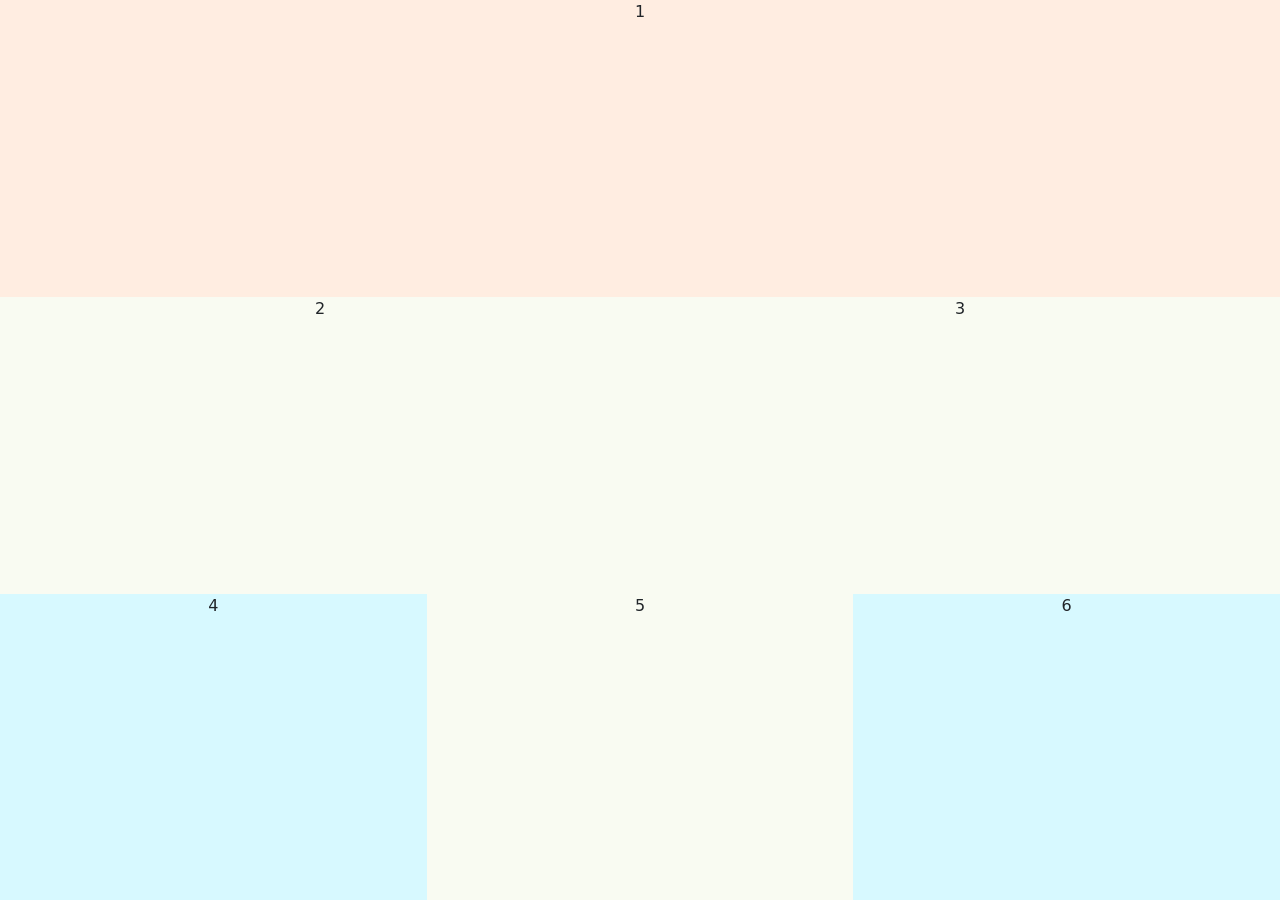
<file: EJ Bootstrap/index.html>
<!DOCTYPE html>
<html lang="en">

<head>
    <meta charset="UTF-8">
    <meta name="viewport" content="width=device-width, initial-scale=1.0">
    <title> Página Web </title>
    <link rel="stylesheet" href="css/bootstrap.css">
    <link rel="stylesheet" href="css/estilos.css">
</head>

<body>
    <div class="container-fluid"> 
        
        <header class="row">
            <section id="uno" class="col">
                1
            </section>
        </header>

        <div class="row">
            <div id="dos" class="col">
                2
            </div>

            <div id="tres" class="col">
                3
            </div>
        </div>   

        <footer id="foot" class="row">
            <section id="cuatro" class="col-xs-12 col-md-4"> 4 </section>
            <section id="cinco" class="col-xs-12 col-md-4"> 5 </section>
            <section id="seis" class="col-xs-12 col-md-4"> 6 </section>
        </footer>

    </div>
    
    <script src="js/bootstrap.js"> </script>
</body>

</html>
</file>
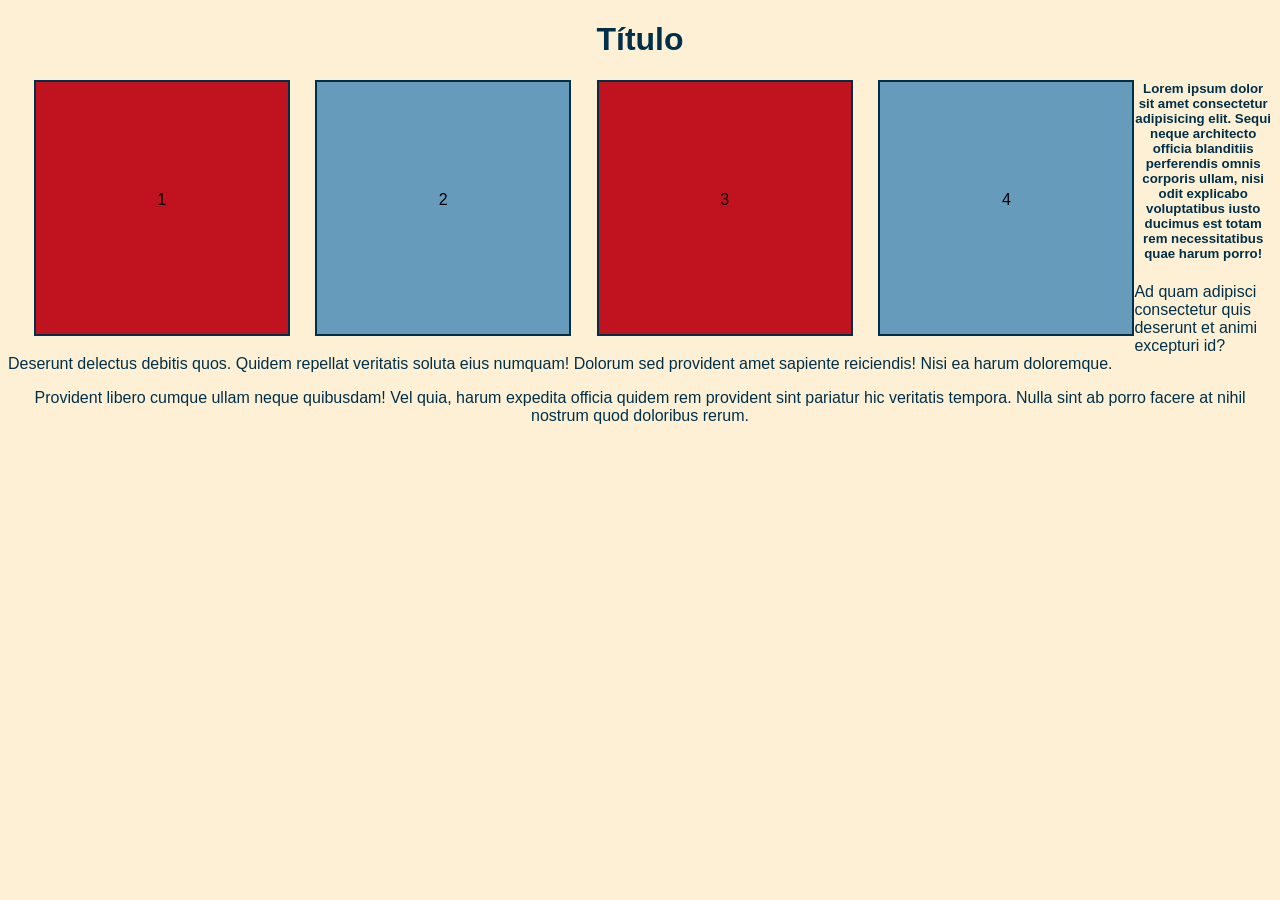
<file: EJ Css/index.html>
<!DOCTYPE html>
<html lang="en">
<head>
    <meta charset="UTF-8">
    <meta name="viewport" content="width=device-width, initial-scale=1.0">
    <title> Lab-3 </title>
    <link rel="stylesheet" href="css/estilos.css">
    <h1 class="centrado"> Título </h1>
</head>
<body>

    <div id="d1">1</div>
    <div>2</div>
    <div id="d3">3</div>
    <div>4</div>

    
    <!-- p*3>lorem -->
    <h5 id="uno" class="centrado">Lorem ipsum dolor sit amet consectetur adipisicing elit. Sequi neque architecto officia blanditiis perferendis omnis corporis ullam, nisi odit explicabo voluptatibus iusto ducimus est totam rem necessitatibus quae harum porro!</h5>
    <p>Ad quam adipisci consectetur quis deserunt et animi excepturi id? Deserunt delectus debitis quos. Quidem repellat veritatis soluta eius numquam! Dolorum sed provident amet sapiente reiciendis! Nisi ea harum doloremque.</p>
    <p class="centrado">Provident libero cumque ullam neque quibusdam! Vel quia, harum expedita officia quidem rem provident sint pariatur hic veritatis tempora. Nulla sint ab porro facere at nihil nostrum quod doloribus rerum.</p>
</body>
</html>
</file>
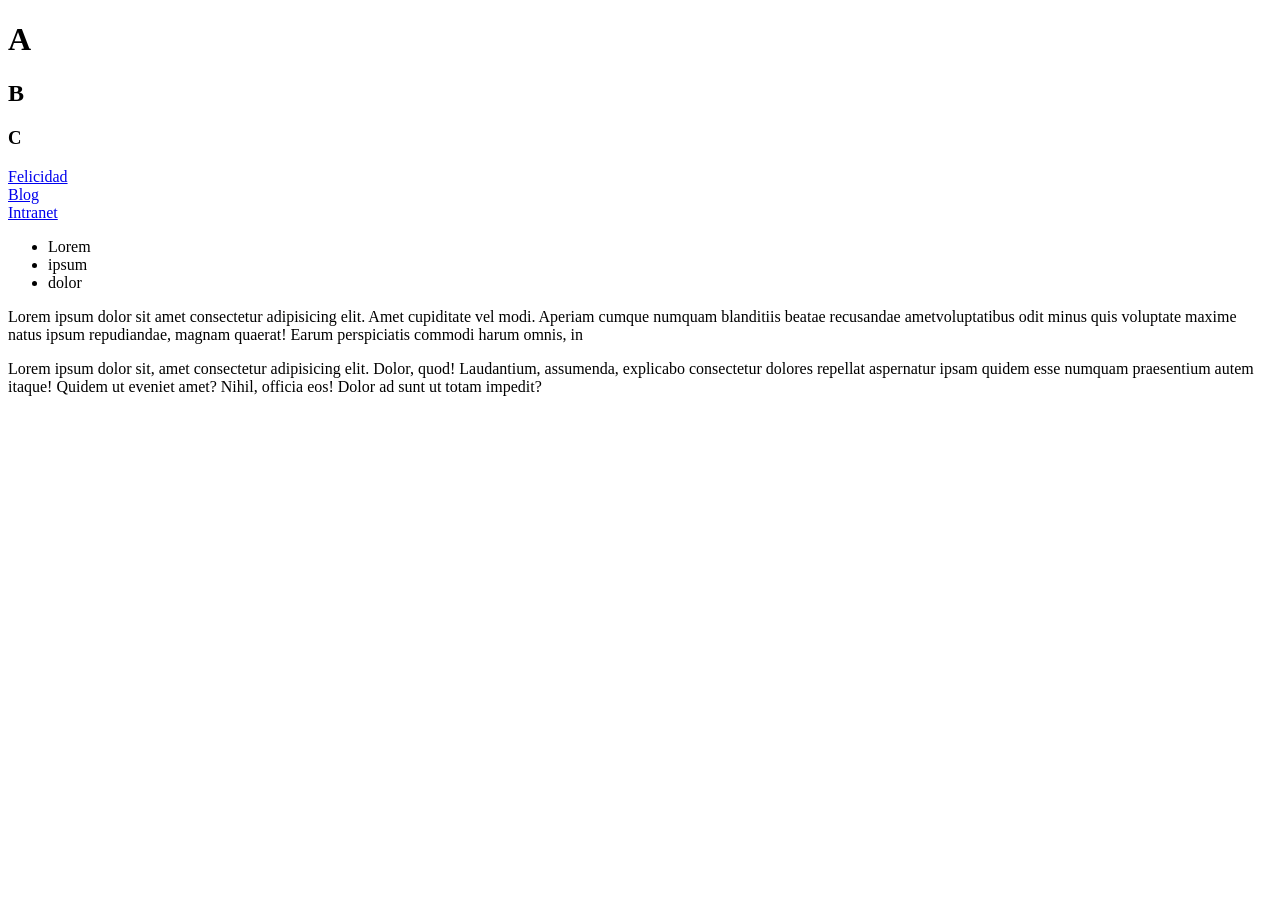
<file: EJ Introduccion/index.html>
<!DOCTYPE html>

<html lang="en">
  <head>
    <meta charset="UTF-8" />

    <meta name="viewport" content="width=device-width, initial-scale=1.0" />

    <title>Index</title>
  </head>

  <body>
    <h1>A</h1>

    <h2>B</h2>

    <h3>C</h3>

    <a href="https://futbol-11.com/" target="_blank"> Felicidad </a> <br />
    <a href="blog.html">Blog</a> <br />
    <a href="intranet/index.html">Intranet</a> <br />

    <ul>
      <li>Lorem</li>
      <li>ipsum</li>
      <li>dolor</li>
    </ul>

    <p>
      Lorem ipsum dolor sit amet consectetur adipisicing elit. Amet cupiditate
      vel modi. Aperiam cumque numquam blanditiis beatae recusandae
      ametvoluptatibus odit minus quis voluptate maxime natus ipsum repudiandae,
      magnam quaerat! Earum perspiciatis commodi harum omnis, in
    </p>

    <p>
      Lorem ipsum dolor sit, amet consectetur adipisicing elit. Dolor, quod!
      Laudantium, assumenda, explicabo consectetur dolores repellat aspernatur
      ipsam quidem esse numquam praesentium autem itaque! Quidem ut eveniet
      amet? Nihil, officia eos! Dolor ad sunt ut totam impedit?
    </p>
  </body>
</html>
</file>
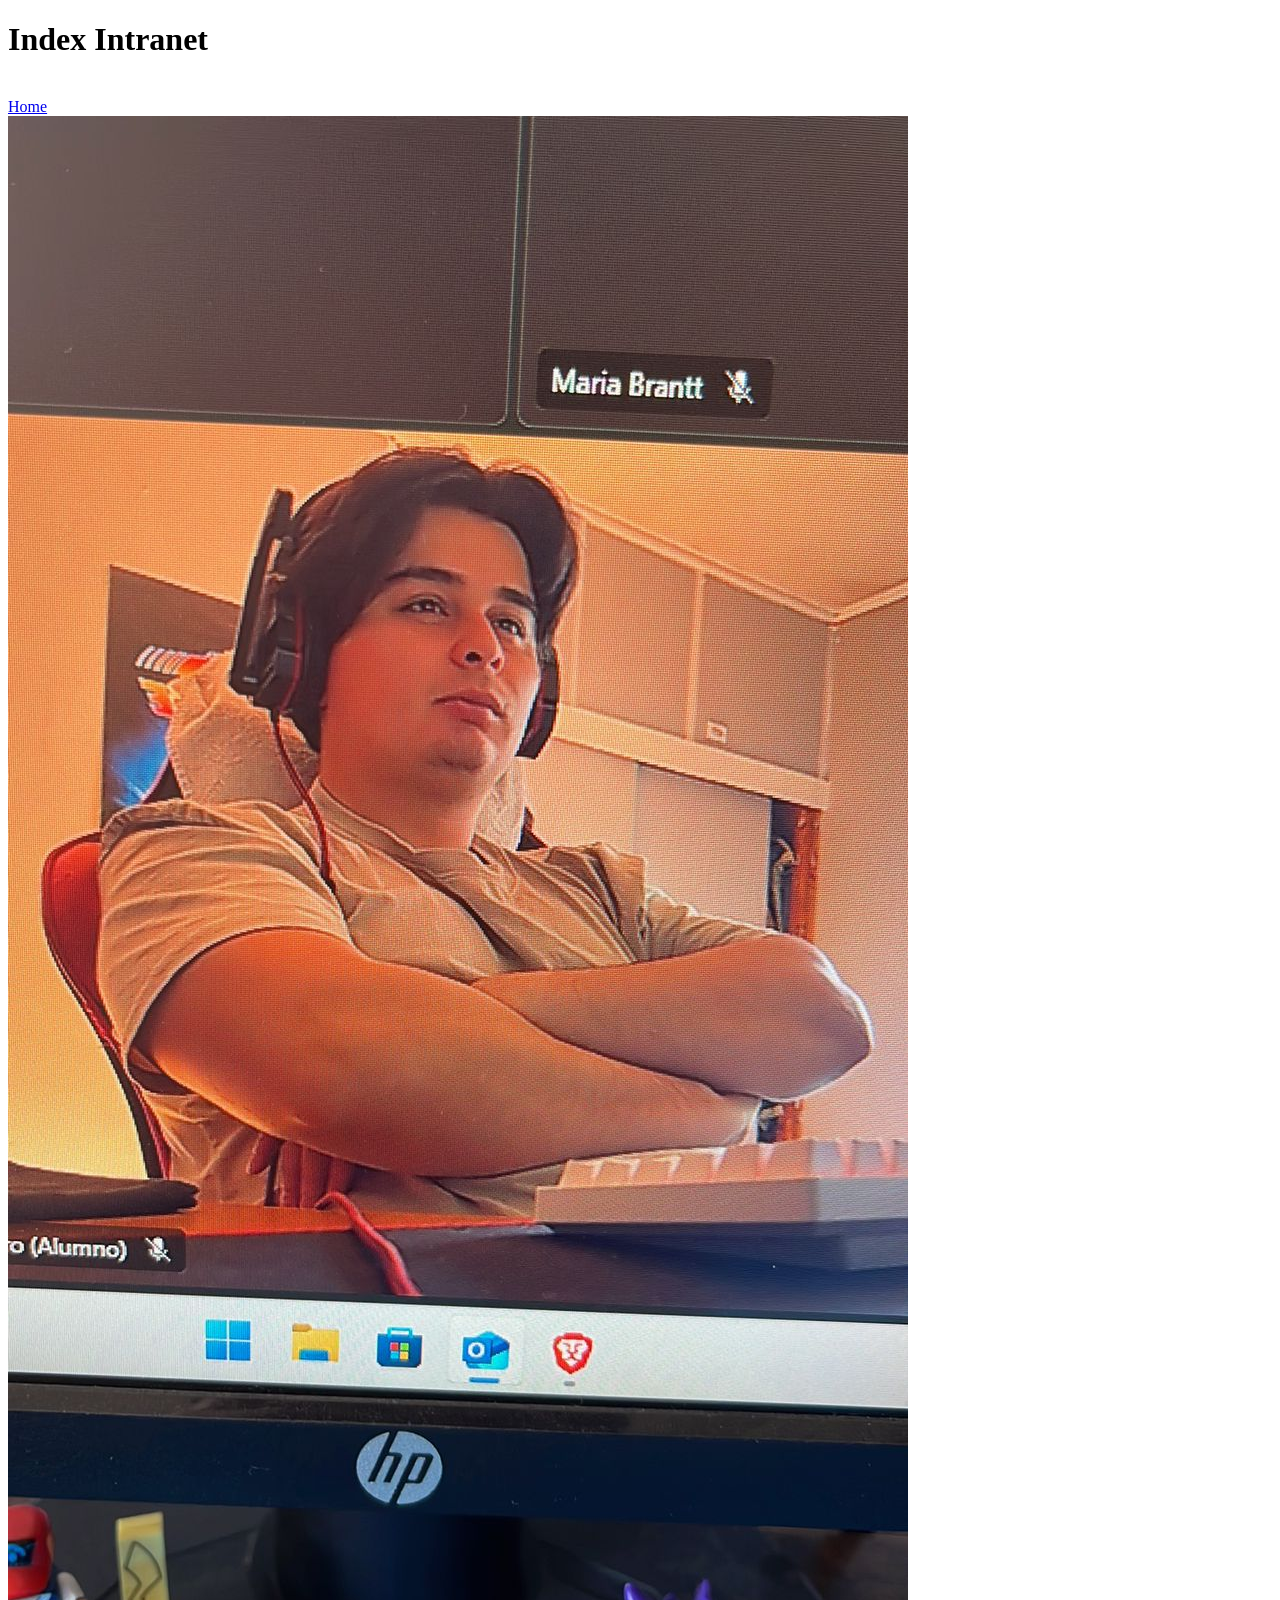
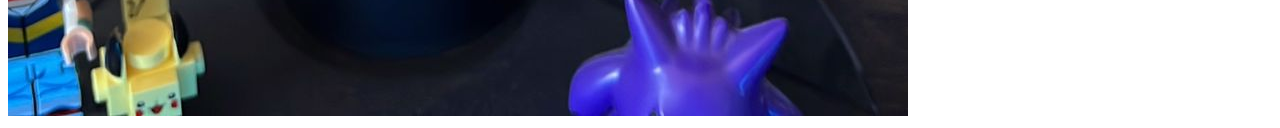
<file: EJ Introduccion/intranet/index.html>
<!DOCTYPE html>
<html lang="en">
  <head>
    <meta charset="UTF-8" />
    <meta name="viewport" content="width=device-width, initial-scale=1.0" />
    <title>Index Intranet</title>
  </head>
  <body>
    <h1>Index Intranet</h1> <br>
    <a href="../index.html">Home</a> <br>
    <img src="../img/Imagen de WhatsApp 2025-07-02 a las 08.31.48_44ec0b1c.jpg" alt="SEXY"> 

  </body>
</html>
</file>
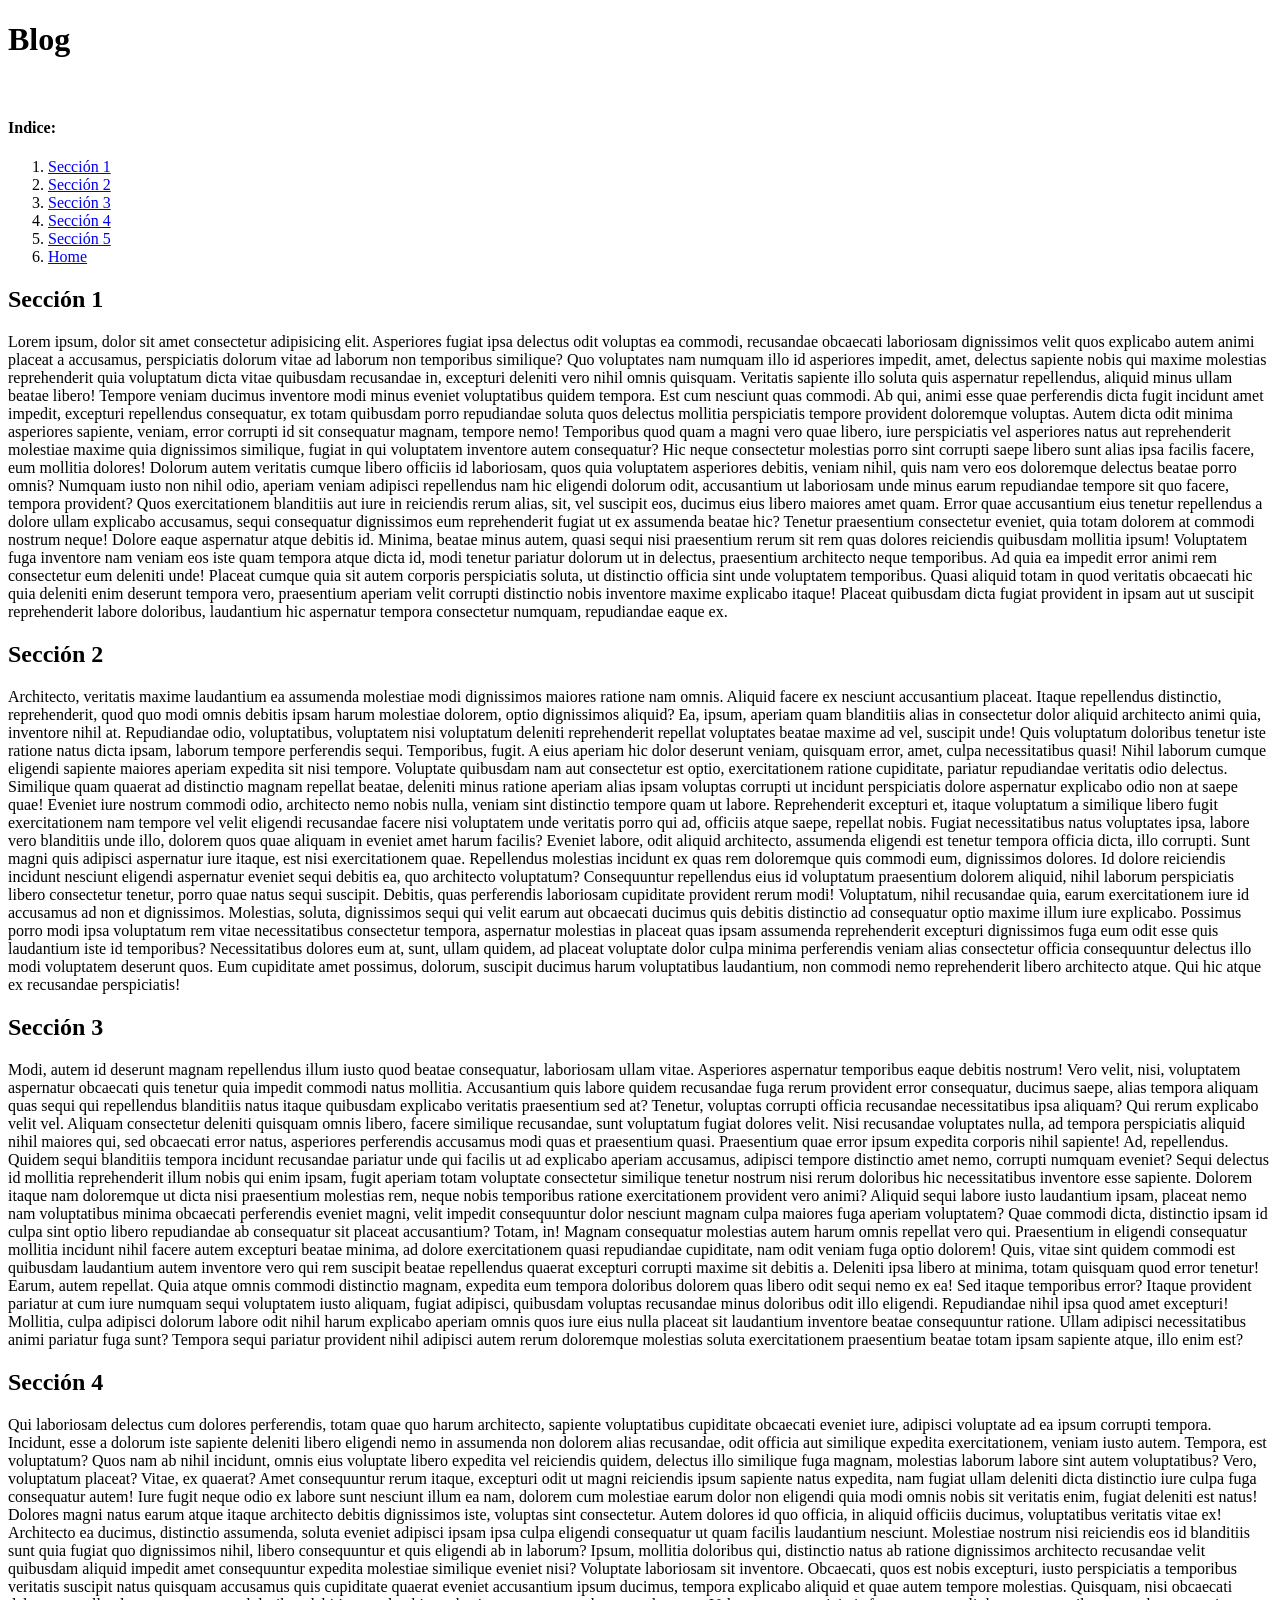
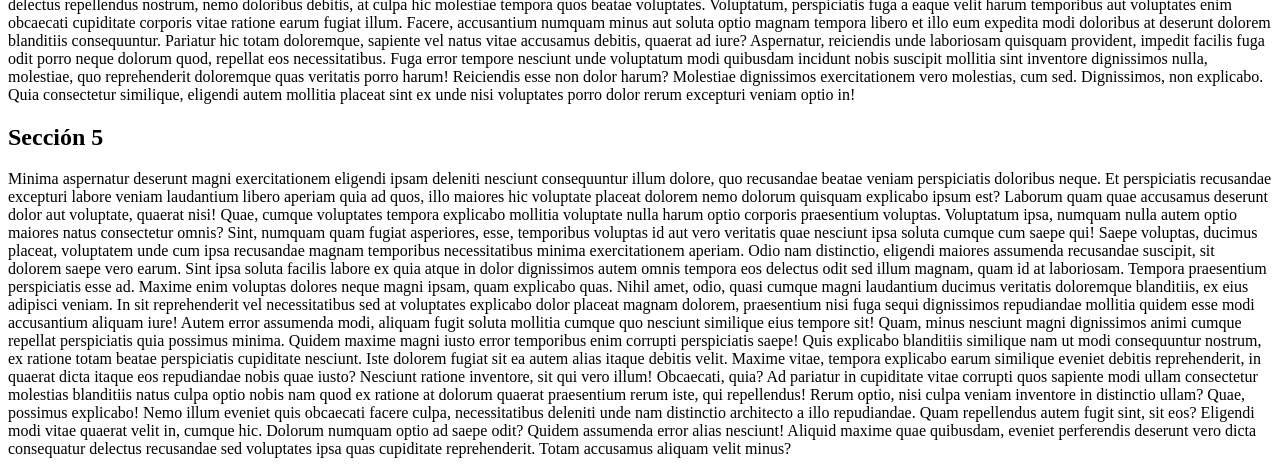
<file: EJ Introduccion/blog.html>
<!DOCTYPE html>
<html lang="en">
  <head>
    <meta charset="UTF-8" />
    <meta name="viewport" content="width=device-width, initial-scale=1.0" />
    <title>Blog</title>
  </head>
  <body>
    <h1>Blog</h1>
    <br />
    <h4>Indice:</h4>
    <ol>
      <li><a href="#seccion1">Sección 1</a> <br /></li>
      <li><a href="#seccion2">Sección 2</a> <br /></li>
      <li><a href="#seccion3">Sección 3</a> <br /></li>
      <li><a href="#seccion4">Sección 4</a> <br /></li>
      <li><a href="#seccion5">Sección 5</a> <br /></li>
      <li><a href="index.html"> Home </a></li>
    </ol>

    <!-- (p>lorem400)*5 -->
    <!-- alt+click en c/linea para crear multicursores (esc para salir)-->
    <h2 id="seccion1">Sección 1</h2>
    <p>
      Lorem ipsum, dolor sit amet consectetur adipisicing elit. Asperiores
      fugiat ipsa delectus odit voluptas ea commodi, recusandae obcaecati
      laboriosam dignissimos velit quos explicabo autem animi placeat a
      accusamus, perspiciatis dolorum vitae ad laborum non temporibus similique?
      Quo voluptates nam numquam illo id asperiores impedit, amet, delectus
      sapiente nobis qui maxime molestias reprehenderit quia voluptatum dicta
      vitae quibusdam recusandae in, excepturi deleniti vero nihil omnis
      quisquam. Veritatis sapiente illo soluta quis aspernatur repellendus,
      aliquid minus ullam beatae libero! Tempore veniam ducimus inventore modi
      minus eveniet voluptatibus quidem tempora. Est cum nesciunt quas commodi.
      Ab qui, animi esse quae perferendis dicta fugit incidunt amet impedit,
      excepturi repellendus consequatur, ex totam quibusdam porro repudiandae
      soluta quos delectus mollitia perspiciatis tempore provident doloremque
      voluptas. Autem dicta odit minima asperiores sapiente, veniam, error
      corrupti id sit consequatur magnam, tempore nemo! Temporibus quod quam a
      magni vero quae libero, iure perspiciatis vel asperiores natus aut
      reprehenderit molestiae maxime quia dignissimos similique, fugiat in qui
      voluptatem inventore autem consequatur? Hic neque consectetur molestias
      porro sint corrupti saepe libero sunt alias ipsa facilis facere, eum
      mollitia dolores! Dolorum autem veritatis cumque libero officiis id
      laboriosam, quos quia voluptatem asperiores debitis, veniam nihil, quis
      nam vero eos doloremque delectus beatae porro omnis? Numquam iusto non
      nihil odio, aperiam veniam adipisci repellendus nam hic eligendi dolorum
      odit, accusantium ut laboriosam unde minus earum repudiandae tempore sit
      quo facere, tempora provident? Quos exercitationem blanditiis aut iure in
      reiciendis rerum alias, sit, vel suscipit eos, ducimus eius libero maiores
      amet quam. Error quae accusantium eius tenetur repellendus a dolore ullam
      explicabo accusamus, sequi consequatur dignissimos eum reprehenderit
      fugiat ut ex assumenda beatae hic? Tenetur praesentium consectetur
      eveniet, quia totam dolorem at commodi nostrum neque! Dolore eaque
      aspernatur atque debitis id. Minima, beatae minus autem, quasi sequi nisi
      praesentium rerum sit rem quas dolores reiciendis quibusdam mollitia
      ipsum! Voluptatem fuga inventore nam veniam eos iste quam tempora atque
      dicta id, modi tenetur pariatur dolorum ut in delectus, praesentium
      architecto neque temporibus. Ad quia ea impedit error animi rem
      consectetur eum deleniti unde! Placeat cumque quia sit autem corporis
      perspiciatis soluta, ut distinctio officia sint unde voluptatem
      temporibus. Quasi aliquid totam in quod veritatis obcaecati hic quia
      deleniti enim deserunt tempora vero, praesentium aperiam velit corrupti
      distinctio nobis inventore maxime explicabo itaque! Placeat quibusdam
      dicta fugiat provident in ipsam aut ut suscipit reprehenderit labore
      doloribus, laudantium hic aspernatur tempora consectetur numquam,
      repudiandae eaque ex.
    </p>
    <h2 id="seccion2">Sección 2</h2>
    <p>
      Architecto, veritatis maxime laudantium ea assumenda molestiae modi
      dignissimos maiores ratione nam omnis. Aliquid facere ex nesciunt
      accusantium placeat. Itaque repellendus distinctio, reprehenderit, quod
      quo modi omnis debitis ipsam harum molestiae dolorem, optio dignissimos
      aliquid? Ea, ipsum, aperiam quam blanditiis alias in consectetur dolor
      aliquid architecto animi quia, inventore nihil at. Repudiandae odio,
      voluptatibus, voluptatem nisi voluptatum deleniti reprehenderit repellat
      voluptates beatae maxime ad vel, suscipit unde! Quis voluptatum doloribus
      tenetur iste ratione natus dicta ipsam, laborum tempore perferendis sequi.
      Temporibus, fugit. A eius aperiam hic dolor deserunt veniam, quisquam
      error, amet, culpa necessitatibus quasi! Nihil laborum cumque eligendi
      sapiente maiores aperiam expedita sit nisi tempore. Voluptate quibusdam
      nam aut consectetur est optio, exercitationem ratione cupiditate, pariatur
      repudiandae veritatis odio delectus. Similique quam quaerat ad distinctio
      magnam repellat beatae, deleniti minus ratione aperiam alias ipsam
      voluptas corrupti ut incidunt perspiciatis dolore aspernatur explicabo
      odio non at saepe quae! Eveniet iure nostrum commodi odio, architecto nemo
      nobis nulla, veniam sint distinctio tempore quam ut labore. Reprehenderit
      excepturi et, itaque voluptatum a similique libero fugit exercitationem
      nam tempore vel velit eligendi recusandae facere nisi voluptatem unde
      veritatis porro qui ad, officiis atque saepe, repellat nobis. Fugiat
      necessitatibus natus voluptates ipsa, labore vero blanditiis unde illo,
      dolorem quos quae aliquam in eveniet amet harum facilis? Eveniet labore,
      odit aliquid architecto, assumenda eligendi est tenetur tempora officia
      dicta, illo corrupti. Sunt magni quis adipisci aspernatur iure itaque, est
      nisi exercitationem quae. Repellendus molestias incidunt ex quas rem
      doloremque quis commodi eum, dignissimos dolores. Id dolore reiciendis
      incidunt nesciunt eligendi aspernatur eveniet sequi debitis ea, quo
      architecto voluptatum? Consequuntur repellendus eius id voluptatum
      praesentium dolorem aliquid, nihil laborum perspiciatis libero consectetur
      tenetur, porro quae natus sequi suscipit. Debitis, quas perferendis
      laboriosam cupiditate provident rerum modi! Voluptatum, nihil recusandae
      quia, earum exercitationem iure id accusamus ad non et dignissimos.
      Molestias, soluta, dignissimos sequi qui velit earum aut obcaecati ducimus
      quis debitis distinctio ad consequatur optio maxime illum iure explicabo.
      Possimus porro modi ipsa voluptatum rem vitae necessitatibus consectetur
      tempora, aspernatur molestias in placeat quas ipsam assumenda
      reprehenderit excepturi dignissimos fuga eum odit esse quis laudantium
      iste id temporibus? Necessitatibus dolores eum at, sunt, ullam quidem, ad
      placeat voluptate dolor culpa minima perferendis veniam alias consectetur
      officia consequuntur delectus illo modi voluptatem deserunt quos. Eum
      cupiditate amet possimus, dolorum, suscipit ducimus harum voluptatibus
      laudantium, non commodi nemo reprehenderit libero architecto atque. Qui
      hic atque ex recusandae perspiciatis!
    </p>
    <h2 id="seccion3">Sección 3</h2>
    <p>
      Modi, autem id deserunt magnam repellendus illum iusto quod beatae
      consequatur, laboriosam ullam vitae. Asperiores aspernatur temporibus
      eaque debitis nostrum! Vero velit, nisi, voluptatem aspernatur obcaecati
      quis tenetur quia impedit commodi natus mollitia. Accusantium quis labore
      quidem recusandae fuga rerum provident error consequatur, ducimus saepe,
      alias tempora aliquam quas sequi qui repellendus blanditiis natus itaque
      quibusdam explicabo veritatis praesentium sed at? Tenetur, voluptas
      corrupti officia recusandae necessitatibus ipsa aliquam? Qui rerum
      explicabo velit vel. Aliquam consectetur deleniti quisquam omnis libero,
      facere similique recusandae, sunt voluptatum fugiat dolores velit. Nisi
      recusandae voluptates nulla, ad tempora perspiciatis aliquid nihil maiores
      qui, sed obcaecati error natus, asperiores perferendis accusamus modi quas
      et praesentium quasi. Praesentium quae error ipsum expedita corporis nihil
      sapiente! Ad, repellendus. Quidem sequi blanditiis tempora incidunt
      recusandae pariatur unde qui facilis ut ad explicabo aperiam accusamus,
      adipisci tempore distinctio amet nemo, corrupti numquam eveniet? Sequi
      delectus id mollitia reprehenderit illum nobis qui enim ipsam, fugit
      aperiam totam voluptate consectetur similique tenetur nostrum nisi rerum
      doloribus hic necessitatibus inventore esse sapiente. Dolorem itaque nam
      doloremque ut dicta nisi praesentium molestias rem, neque nobis temporibus
      ratione exercitationem provident vero animi? Aliquid sequi labore iusto
      laudantium ipsam, placeat nemo nam voluptatibus minima obcaecati
      perferendis eveniet magni, velit impedit consequuntur dolor nesciunt
      magnam culpa maiores fuga aperiam voluptatem? Quae commodi dicta,
      distinctio ipsam id culpa sint optio libero repudiandae ab consequatur sit
      placeat accusantium? Totam, in! Magnam consequatur molestias autem harum
      omnis repellat vero qui. Praesentium in eligendi consequatur mollitia
      incidunt nihil facere autem excepturi beatae minima, ad dolore
      exercitationem quasi repudiandae cupiditate, nam odit veniam fuga optio
      dolorem! Quis, vitae sint quidem commodi est quibusdam laudantium autem
      inventore vero qui rem suscipit beatae repellendus quaerat excepturi
      corrupti maxime sit debitis a. Deleniti ipsa libero at minima, totam
      quisquam quod error tenetur! Earum, autem repellat. Quia atque omnis
      commodi distinctio magnam, expedita eum tempora doloribus dolorem quas
      libero odit sequi nemo ex ea! Sed itaque temporibus error? Itaque
      provident pariatur at cum iure numquam sequi voluptatem iusto aliquam,
      fugiat adipisci, quibusdam voluptas recusandae minus doloribus odit illo
      eligendi. Repudiandae nihil ipsa quod amet excepturi! Mollitia, culpa
      adipisci dolorum labore odit nihil harum explicabo aperiam omnis quos iure
      eius nulla placeat sit laudantium inventore beatae consequuntur ratione.
      Ullam adipisci necessitatibus animi pariatur fuga sunt? Tempora sequi
      pariatur provident nihil adipisci autem rerum doloremque molestias soluta
      exercitationem praesentium beatae totam ipsam sapiente atque, illo enim
      est?
    </p>
    <h2 id="seccion4">Sección 4</h2>
    <p>
      Qui laboriosam delectus cum dolores perferendis, totam quae quo harum
      architecto, sapiente voluptatibus cupiditate obcaecati eveniet iure,
      adipisci voluptate ad ea ipsum corrupti tempora. Incidunt, esse a dolorum
      iste sapiente deleniti libero eligendi nemo in assumenda non dolorem alias
      recusandae, odit officia aut similique expedita exercitationem, veniam
      iusto autem. Tempora, est voluptatum? Quos nam ab nihil incidunt, omnis
      eius voluptate libero expedita vel reiciendis quidem, delectus illo
      similique fuga magnam, molestias laborum labore sint autem voluptatibus?
      Vero, voluptatum placeat? Vitae, ex quaerat? Amet consequuntur rerum
      itaque, excepturi odit ut magni reiciendis ipsum sapiente natus expedita,
      nam fugiat ullam deleniti dicta distinctio iure culpa fuga consequatur
      autem! Iure fugit neque odio ex labore sunt nesciunt illum ea nam, dolorem
      cum molestiae earum dolor non eligendi quia modi omnis nobis sit veritatis
      enim, fugiat deleniti est natus! Dolores magni natus earum atque itaque
      architecto debitis dignissimos iste, voluptas sint consectetur. Autem
      dolores id quo officia, in aliquid officiis ducimus, voluptatibus
      veritatis vitae ex! Architecto ea ducimus, distinctio assumenda, soluta
      eveniet adipisci ipsam ipsa culpa eligendi consequatur ut quam facilis
      laudantium nesciunt. Molestiae nostrum nisi reiciendis eos id blanditiis
      sunt quia fugiat quo dignissimos nihil, libero consequuntur et quis
      eligendi ab in laborum? Ipsum, mollitia doloribus qui, distinctio natus ab
      ratione dignissimos architecto recusandae velit quibusdam aliquid impedit
      amet consequuntur expedita molestiae similique eveniet nisi? Voluptate
      laboriosam sit inventore. Obcaecati, quos est nobis excepturi, iusto
      perspiciatis a temporibus veritatis suscipit natus quisquam accusamus quis
      cupiditate quaerat eveniet accusantium ipsum ducimus, tempora explicabo
      aliquid et quae autem tempore molestias. Quisquam, nisi obcaecati delectus
      repellendus nostrum, nemo doloribus debitis, at culpa hic molestiae
      tempora quos beatae voluptates. Voluptatum, perspiciatis fuga a eaque
      velit harum temporibus aut voluptates enim obcaecati cupiditate corporis
      vitae ratione earum fugiat illum. Facere, accusantium numquam minus aut
      soluta optio magnam tempora libero et illo eum expedita modi doloribus at
      deserunt dolorem blanditiis consequuntur. Pariatur hic totam doloremque,
      sapiente vel natus vitae accusamus debitis, quaerat ad iure? Aspernatur,
      reiciendis unde laboriosam quisquam provident, impedit facilis fuga odit
      porro neque dolorum quod, repellat eos necessitatibus. Fuga error tempore
      nesciunt unde voluptatum modi quibusdam incidunt nobis suscipit mollitia
      sint inventore dignissimos nulla, molestiae, quo reprehenderit doloremque
      quas veritatis porro harum! Reiciendis esse non dolor harum? Molestiae
      dignissimos exercitationem vero molestias, cum sed. Dignissimos, non
      explicabo. Quia consectetur similique, eligendi autem mollitia placeat
      sint ex unde nisi voluptates porro dolor rerum excepturi veniam optio in!
    </p>
    <h2 id="seccion5">Sección 5</h2>
    <p>
      Minima aspernatur deserunt magni exercitationem eligendi ipsam deleniti
      nesciunt consequuntur illum dolore, quo recusandae beatae veniam
      perspiciatis doloribus neque. Et perspiciatis recusandae excepturi labore
      veniam laudantium libero aperiam quia ad quos, illo maiores hic voluptate
      placeat dolorem nemo dolorum quisquam explicabo ipsum est? Laborum quam
      quae accusamus deserunt dolor aut voluptate, quaerat nisi! Quae, cumque
      voluptates tempora explicabo mollitia voluptate nulla harum optio corporis
      praesentium voluptas. Voluptatum ipsa, numquam nulla autem optio maiores
      natus consectetur omnis? Sint, numquam quam fugiat asperiores, esse,
      temporibus voluptas id aut vero veritatis quae nesciunt ipsa soluta cumque
      cum saepe qui! Saepe voluptas, ducimus placeat, voluptatem unde cum ipsa
      recusandae magnam temporibus necessitatibus minima exercitationem aperiam.
      Odio nam distinctio, eligendi maiores assumenda recusandae suscipit, sit
      dolorem saepe vero earum. Sint ipsa soluta facilis labore ex quia atque in
      dolor dignissimos autem omnis tempora eos delectus odit sed illum magnam,
      quam id at laboriosam. Tempora praesentium perspiciatis esse ad. Maxime
      enim voluptas dolores neque magni ipsam, quam explicabo quas. Nihil amet,
      odio, quasi cumque magni laudantium ducimus veritatis doloremque
      blanditiis, ex eius adipisci veniam. In sit reprehenderit vel
      necessitatibus sed at voluptates explicabo dolor placeat magnam dolorem,
      praesentium nisi fuga sequi dignissimos repudiandae mollitia quidem esse
      modi accusantium aliquam iure! Autem error assumenda modi, aliquam fugit
      soluta mollitia cumque quo nesciunt similique eius tempore sit! Quam,
      minus nesciunt magni dignissimos animi cumque repellat perspiciatis quia
      possimus minima. Quidem maxime magni iusto error temporibus enim corrupti
      perspiciatis saepe! Quis explicabo blanditiis similique nam ut modi
      consequuntur nostrum, ex ratione totam beatae perspiciatis cupiditate
      nesciunt. Iste dolorem fugiat sit ea autem alias itaque debitis velit.
      Maxime vitae, tempora explicabo earum similique eveniet debitis
      reprehenderit, in quaerat dicta itaque eos repudiandae nobis quae iusto?
      Nesciunt ratione inventore, sit qui vero illum! Obcaecati, quia? Ad
      pariatur in cupiditate vitae corrupti quos sapiente modi ullam consectetur
      molestias blanditiis natus culpa optio nobis nam quod ex ratione at
      dolorum quaerat praesentium rerum iste, qui repellendus! Rerum optio, nisi
      culpa veniam inventore in distinctio ullam? Quae, possimus explicabo! Nemo
      illum eveniet quis obcaecati facere culpa, necessitatibus deleniti unde
      nam distinctio architecto a illo repudiandae. Quam repellendus autem fugit
      sint, sit eos? Eligendi modi vitae quaerat velit in, cumque hic. Dolorum
      numquam optio ad saepe odit? Quidem assumenda error alias nesciunt!
      Aliquid maxime quae quibusdam, eveniet perferendis deserunt vero dicta
      consequatur delectus recusandae sed voluptates ipsa quas cupiditate
      reprehenderit. Totam accusamus aliquam velit minus?
    </p>
  </body>
</html>
</file>
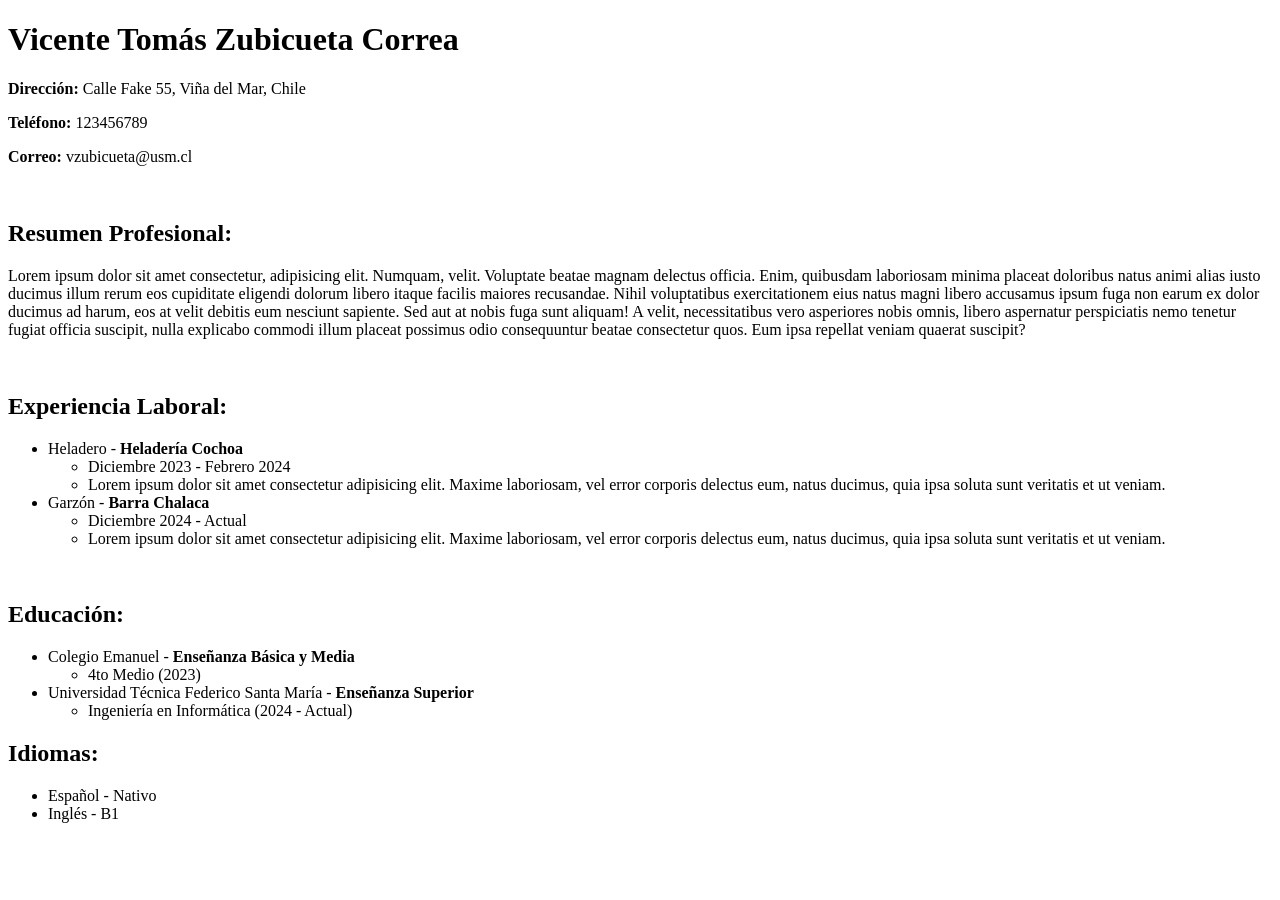
<file: Lab 1/mi_cv.html>
<!DOCTYPE html>
<html lang="en">

<head>
    <meta charset="UTF-8" />
    <meta name="viewport" content="width=device-width, initial-scale=1.0" />
    <title> CV Vicente Zubicueta </title>
</head>

<body>
    <h1> Vicente Tomás Zubicueta Correa </h1>
    <p> <strong> Dirección: </strong> Calle Fake 55, Viña del Mar, Chile </p>
    <p> <strong> Teléfono: </strong> 123456789 </p>
    <p> <strong> Correo: </strong> vzubicueta@usm.cl </p>

    <br>

    <h2> Resumen Profesional: </h2>
    <p>Lorem ipsum dolor sit amet consectetur, adipisicing elit. Numquam, velit. Voluptate beatae magnam delectus officia. Enim, quibusdam laboriosam minima placeat doloribus natus animi alias iusto ducimus illum rerum eos cupiditate eligendi dolorum libero itaque facilis maiores recusandae. Nihil voluptatibus exercitationem eius natus magni libero accusamus ipsum fuga non earum ex dolor ducimus ad harum, eos at velit debitis eum nesciunt sapiente. Sed aut at nobis fuga sunt aliquam! A velit, necessitatibus vero asperiores nobis omnis, libero aspernatur perspiciatis nemo tenetur fugiat officia suscipit, nulla explicabo commodi illum placeat possimus odio consequuntur beatae consectetur quos. Eum ipsa repellat veniam quaerat suscipit?
    </p>

    <br>

    <h2> Experiencia Laboral: </h2>
    <ul> 
        <li> Heladero - <strong>Heladería Cochoa</strong> </li>
            <ul> 
                <li> Diciembre 2023 - Febrero 2024 </li>
                <li> Lorem ipsum dolor sit amet consectetur adipisicing elit. Maxime laboriosam, vel error corporis delectus eum, natus ducimus, quia ipsa soluta sunt veritatis et ut veniam.</li>
            </ul>
        <li> Garzón - <strong>Barra Chalaca</strong> </li>
            <ul> 
                <li> Diciembre 2024 - Actual </li>
                <li> Lorem ipsum dolor sit amet consectetur adipisicing elit. Maxime laboriosam, vel error corporis delectus eum, natus ducimus, quia ipsa soluta sunt veritatis et ut veniam.</li>
            </ul>    
    </ul>

    <br>

    <h2> Educación: </h2>
    <ul> 
        <li> Colegio Emanuel - <strong>Enseñanza Básica y Media</strong>  </li>
        <ul> 
            <li> 4to Medio (2023)  </li>
        </ul>
        <li> Universidad Técnica Federico Santa María - <strong>Enseñanza Superior</strong>  </li>   
        <ul> 
            <li> Ingeniería en Informática (2024 - Actual)  </li>
        </ul>   
    </ul>

    <h2> Idiomas: </h2>
    <ul>
        <li>Español - Nativo</li>
        <li>Inglés - B1</li>
    </ul>


</body>

</html>
</file>
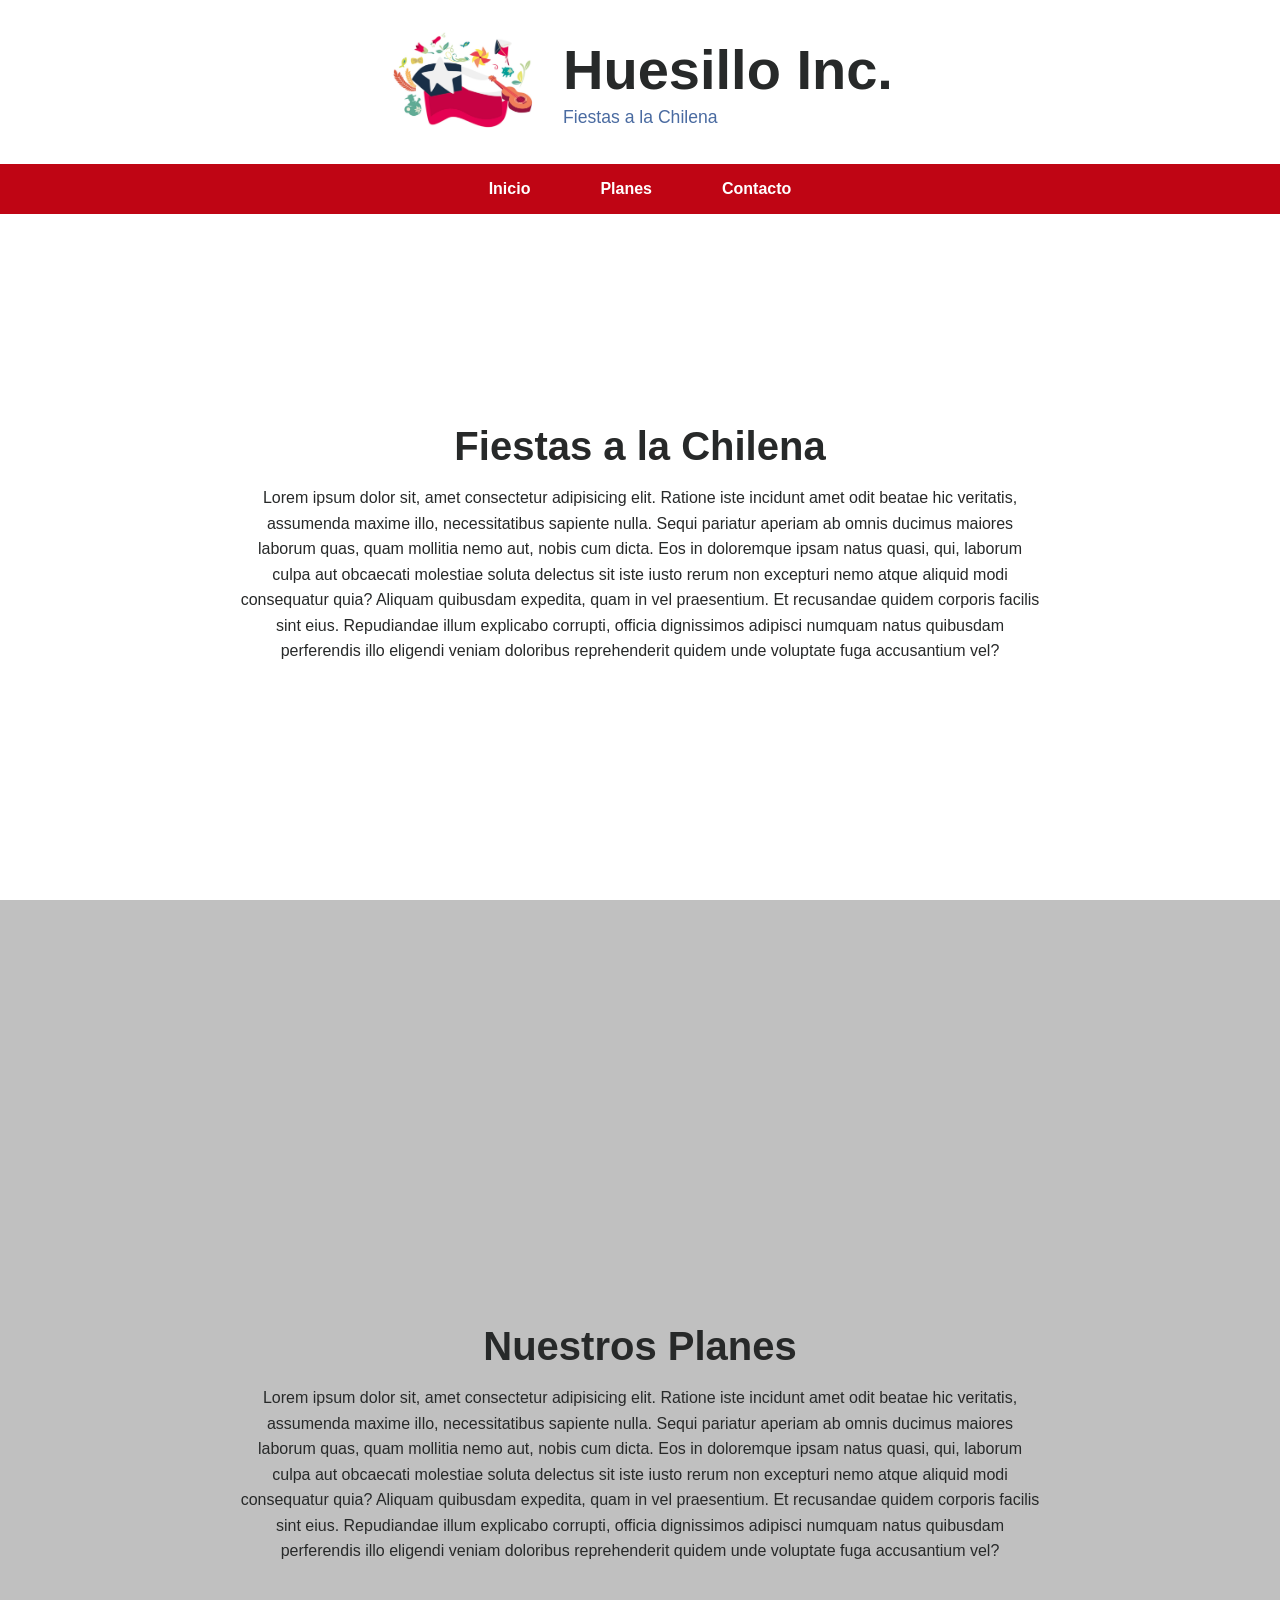
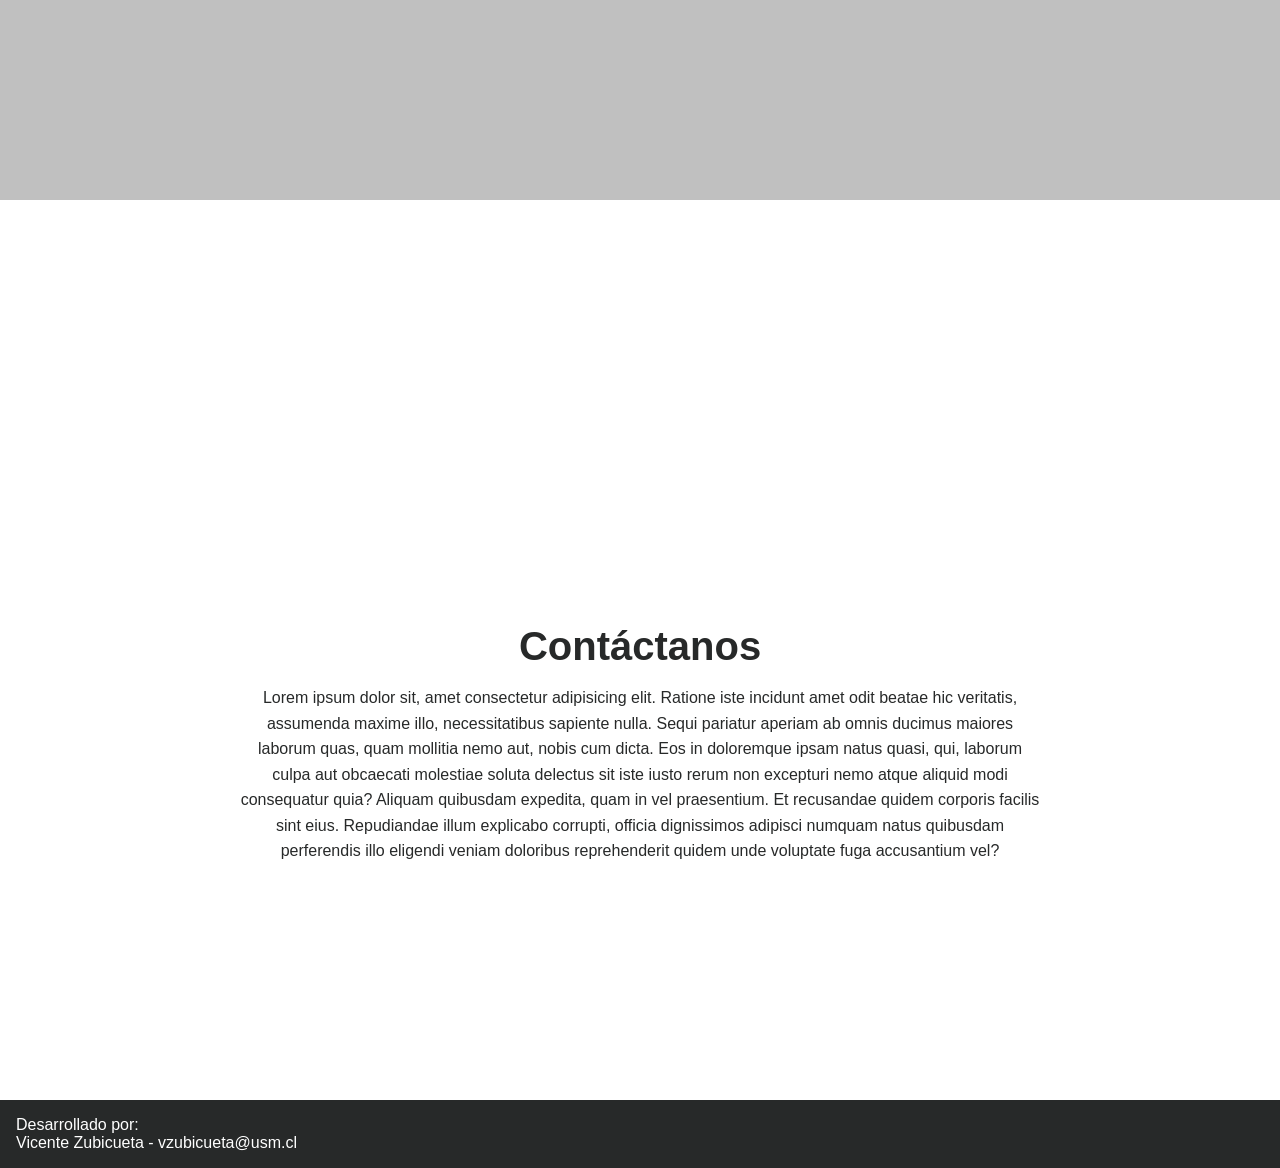
<file: Lab 2/huesillo_inc.html>
<!DOCTYPE html>
<html lang="en">

<head>
    <meta charset="UTF-8">
    <meta name="viewport" content="width=device-width, initial-scale=1.0">
    <title> Huesillo Inc. </title>
    <link rel="stylesheet" href="css/estilos.css"> 
</head>

<body>

    <header>
        <div class="header-branding"> 
            <img src="css/logo huesilloinc.jpg" alt="Logo" class="logo">
            <div class="brand-text">
                <h1> Huesillo Inc. </h1>
                <p> Fiestas a la Chilena</p>
            </div>
        </div>

        <nav class="main-nav">
            <ul>
                <li> <a href="#inicio"> Inicio </a> </li>
                <li> <a href="#planes"> Planes </a> </li>
                <li> <a href="#contacto"> Contacto </a> </li>
            </ul>  
        </nav>
    </header>

    <main>
        <section id="inicio" class="full-page-section">
            <div class="content-box">
                <h2> Fiestas a la Chilena </h2>
                <p> Lorem ipsum dolor sit, amet consectetur adipisicing elit. Ratione iste incidunt amet odit beatae hic veritatis, assumenda maxime illo, necessitatibus sapiente nulla. Sequi pariatur aperiam ab omnis ducimus maiores laborum quas, quam mollitia nemo aut, nobis cum dicta. Eos in doloremque ipsam natus quasi, qui, laborum culpa aut obcaecati molestiae soluta delectus sit iste iusto rerum non excepturi nemo atque aliquid modi consequatur quia? Aliquam quibusdam expedita, quam in vel praesentium. Et recusandae quidem corporis facilis sint eius. Repudiandae illum explicabo corrupti, officia dignissimos adipisci numquam natus quibusdam perferendis illo eligendi veniam doloribus reprehenderit quidem unde voluptate fuga accusantium vel?</p>
            </div>
        </section>

        <section id="planes" class="full-page-section">
            <div class="content-box">
                <h2> Nuestros Planes </h2>
                <p> Lorem ipsum dolor sit, amet consectetur adipisicing elit. Ratione iste incidunt amet odit beatae hic veritatis, assumenda maxime illo, necessitatibus sapiente nulla. Sequi pariatur aperiam ab omnis ducimus maiores laborum quas, quam mollitia nemo aut, nobis cum dicta. Eos in doloremque ipsam natus quasi, qui, laborum culpa aut obcaecati molestiae soluta delectus sit iste iusto rerum non excepturi nemo atque aliquid modi consequatur quia? Aliquam quibusdam expedita, quam in vel praesentium. Et recusandae quidem corporis facilis sint eius. Repudiandae illum explicabo corrupti, officia dignissimos adipisci numquam natus quibusdam perferendis illo eligendi veniam doloribus reprehenderit quidem unde voluptate fuga accusantium vel?</p>
            </div>
        </section>

        <section id="contacto" class="full-page-section">
            <div class="content-box">
                <h2> Contáctanos </h2>
                <p> Lorem ipsum dolor sit, amet consectetur adipisicing elit. Ratione iste incidunt amet odit beatae hic veritatis, assumenda maxime illo, necessitatibus sapiente nulla. Sequi pariatur aperiam ab omnis ducimus maiores laborum quas, quam mollitia nemo aut, nobis cum dicta. Eos in doloremque ipsam natus quasi, qui, laborum culpa aut obcaecati molestiae soluta delectus sit iste iusto rerum non excepturi nemo atque aliquid modi consequatur quia? Aliquam quibusdam expedita, quam in vel praesentium. Et recusandae quidem corporis facilis sint eius. Repudiandae illum explicabo corrupti, officia dignissimos adipisci numquam natus quibusdam perferendis illo eligendi veniam doloribus reprehenderit quidem unde voluptate fuga accusantium vel?</p>
            </div>
        </section>
    </main>

    <footer>
        <div class="container">
            <p> Desarrollado por:  </p>
            <p> Vicente Zubicueta - vzubicueta@usm.cl </p>
        </div>
    </footer>
</body>

</html>
</file>
<file: EJ Bootstrap/css/estilos.css>
body{
    background-color: #D7F9FF;}

.container-fluid{
    background-color: #F9FBF2;}

.row{
    height: 33vh;
    text-align: center;}

#foot{
    height: 34vh;}

#cuatro,#seis{background-color: #D7F9FF;}
#uno,#cinco:hover{background-color: #FFEDE1;}
</file>
<file: EJ Css/css/estilos.css>
div{
    /*width: 200px;
    height: 200px;*/
    width: 20vw;
    height: 20vw;
    background-color: #669BBC;
    border: #003049 solid 2px;
    margin-bottom: 10px;
    /*margin-left: 50px;*/
    margin-left: 2vw;
    /*padding-top: 85px;*/
    padding-top: 8.5vw;
    box-sizing: border-box;
    text-align: center;
    float: left;
}
#d1,#d3{
    background-color: #C1121F
}

body{
    background-color: #FDF0D5;
    font-family:'Segoe UI', Tahoma, Geneva, Verdana, sans-serif;
}
h1{
    color:#003049;
}
h5{
    color:#003049;
}
p{
    color: #003049;
}
.centrado{
    text-align: center;
}
</file>
<file: Lab 2/css/estilos.css>
*{
    margin:0;
    padding:0;
    box-sizing: border-box;
}

html{
    scroll-behavior: smooth;
}

body{
    font-family: Verdana, sans-serif;
    color: #272929;
}

header {
    position: fixed; 
    top: 0;
    left: 0;
    width: 100%;
    z-index: 1000;
    background-color: #FFFFFF; 
}

.header-branding {
    display: flex; 
    justify-content: center;
    align-items: center;
    padding: 2rem; 
    gap: 25px; 
}

.logo{
    height: 100px;
}

.brand-text h1 {
    font-size: 3.5rem;
    color: #272929;
    margin-bottom: 5px;
}

.brand-text p {
    font-size: 1.1rem;
    color: #4A6BA1;
}

.main-nav{
    background-color: #BF0514;
    padding: 1rem 0;
}

.main-nav ul{
    list-style: none;
    display: flex;
    gap: 50px;
    justify-content: center;
}

.main-nav a{
    text-decoration: none;
    color: #FFFFFF;
    font-weight: bold;
    padding: 5px 10px;
    transition: background-color 0.3s;
}

.main-nav a:hover{
    text-decoration: underline;
}


.full-page-section{
    width: 100vw;
    height: 100vh;
    display: flex;
    justify-content: center;
    align-items: center;
    text-align: center;
    padding: 220px 2rem 2rem 2rem;
}

.content-box{
    max-width: 800px;
}
.content-box h2{
    font-size: 2.5rem;
    margin-bottom: 1rem;
}
.content-box p{
    font-size: 1.1 rem;
    line-height: 1.6;
}

#inicio{background-color: #ffffff;}
#planes{background-color: #c0c0c0;}
#contacto{background-color: #ffffff;}

footer{
    background-color: #272929;
    color: #ffffff;
    text-align: justify;
    padding: 1rem;
    width: 100%;
}
</file>
